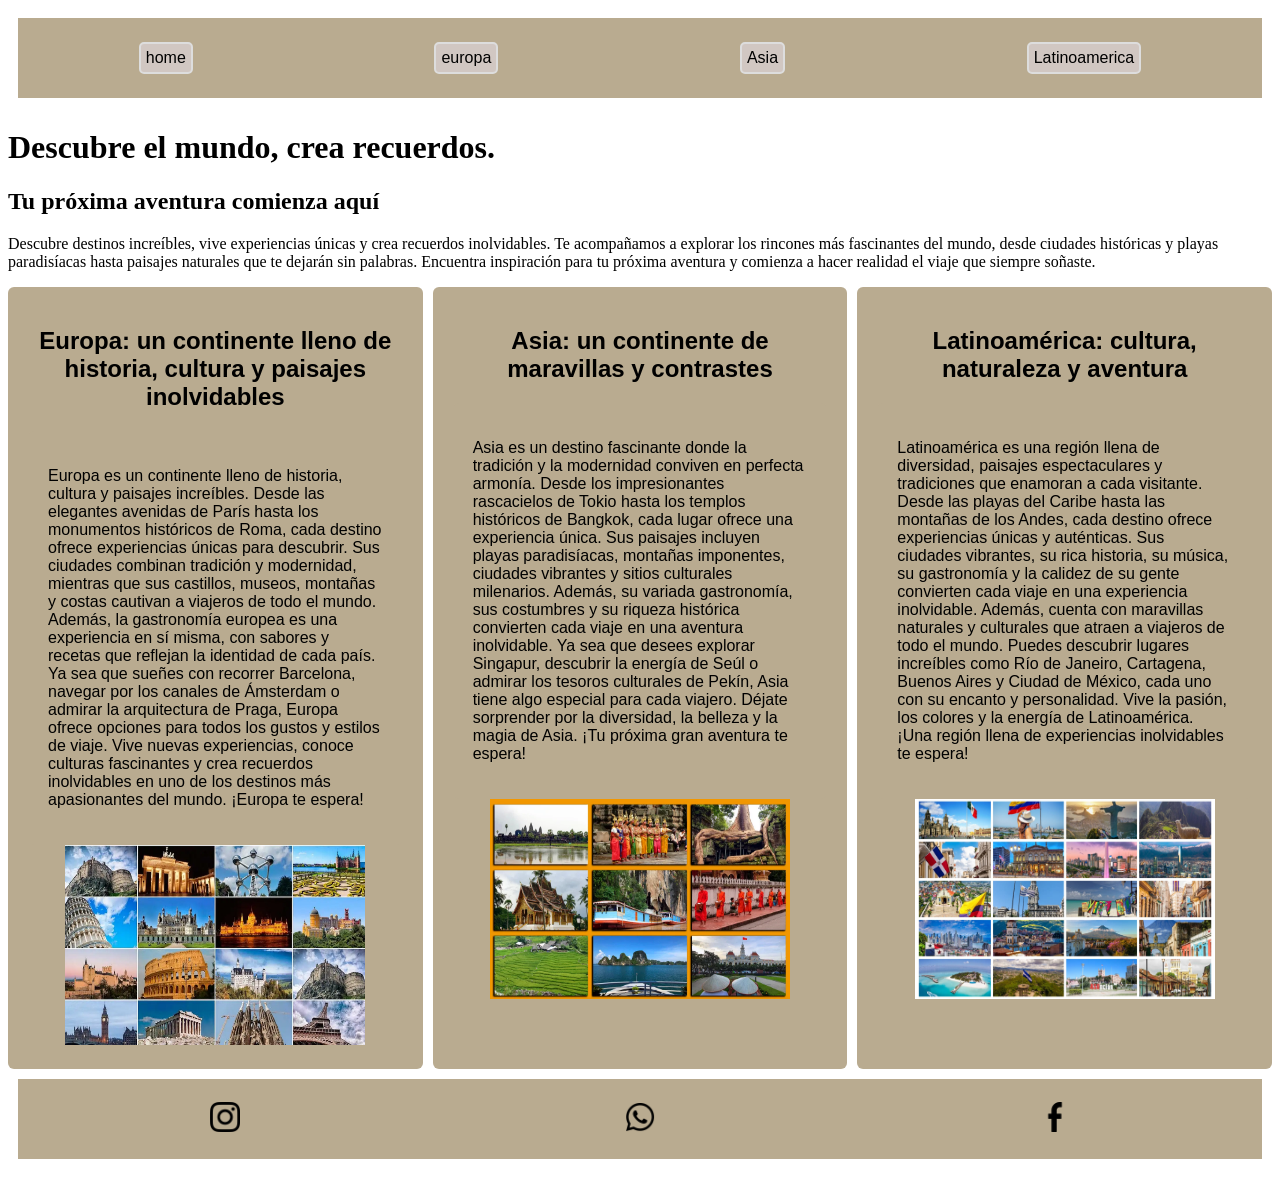
<file: index.html>
<!DOCTYPE html>
<html lang="en">
<head>
    <meta charset="UTF-8">
    <meta name="viewport" content="width=device-width, initial-scale=1.0">
    <title>TURISMO</title>
    <link rel="stylesheet" href="./css/style.css">
</head>
<body class="flex_body">


<header>

  <nav class="flex-container">

   <div class="box"> <a href="./index.html">home</a>    
    </div>

   <div class="box"> <a href="./europa.html">europa</a>  
    </div>

   <div class="box"> <a href="./Asia.html">Asia</a>  
    </div>

   <div class="box"><a href="./Latinoamerica.html">Latinoamerica</a>   
    </div>

  </nav>

</header>

<main>
    <div>
        <h1>
            Descubre el mundo, crea recuerdos.
        </h1>
    </div>

     <h2>Tu próxima aventura comienza aquí</h2>
            <p>Descubre destinos increíbles, vive experiencias únicas y crea recuerdos inolvidables. Te acompañamos a explorar los rincones más fascinantes del mundo, desde ciudades históricas y playas paradisíacas hasta paisajes naturales que te dejarán sin palabras. Encuentra inspiración para tu próxima aventura y comienza a hacer realidad el viaje que siempre soñaste.
            </p>
        </div>


    <div class="grid-container">
           
        <div class="item"> 
    
            <h2> Europa: un continente lleno de historia, cultura y paisajes inolvidables </h2>
            <div class= "item2"> 
            <p>Europa es un continente lleno de historia, cultura y paisajes increíbles. Desde las elegantes avenidas de París hasta los monumentos históricos de Roma, cada destino ofrece experiencias únicas para descubrir.
        
            Sus ciudades combinan tradición y modernidad, mientras que sus castillos, museos, montañas y costas cautivan a viajeros de todo el mundo. Además, la gastronomía europea es una experiencia en sí misma, con sabores y recetas que reflejan la identidad de cada país.

            Ya sea que sueñes con recorrer Barcelona, navegar por los canales de Ámsterdam o admirar la arquitectura de Praga, Europa ofrece opciones para todos los gustos y estilos de viaje.

            Vive nuevas experiencias, conoce culturas fascinantes y crea recuerdos inolvidables en uno de los destinos más apasionantes del mundo. ¡Europa te espera!
            </p>
            </div>
            
            <img src="./img/europita.webp" alt="" >
        </div>

        <div class="item"> 
            <h2>Asia: un continente de maravillas y contrastes</h2>

            <div class= "item2"> 
                <p> Asia es un destino fascinante donde la tradición y la modernidad conviven en perfecta armonía. Desde los impresionantes rascacielos de Tokio hasta los templos históricos de Bangkok, cada lugar ofrece una experiencia única.
        
                Sus paisajes incluyen playas paradisíacas, montañas imponentes, ciudades vibrantes y sitios culturales milenarios. Además, su variada gastronomía, sus costumbres y su riqueza histórica convierten cada viaje en una aventura inolvidable.
        
                Ya sea que desees explorar Singapur, descubrir la energía de Seúl o admirar los tesoros culturales de Pekín, Asia tiene algo especial para cada viajero.
        

                Déjate sorprender por la diversidad, la belleza y la magia de Asia. ¡Tu próxima gran aventura te espera!
                </p>
             </div>
             <img src="./img/asia.webp" alt="" >
        </div>
        
        <div class="item"> 
            <h2>Latinoamérica: cultura, naturaleza y aventura</h2>
             <div class= "item2"> 
             <p>Latinoamérica es una región llena de diversidad, paisajes espectaculares y tradiciones que enamoran a cada visitante. Desde las playas del Caribe hasta las montañas de los Andes, cada destino ofrece experiencias únicas y auténticas.

                Sus ciudades vibrantes, su rica historia, su música, su gastronomía y la calidez de su gente convierten cada viaje en una experiencia inolvidable. Además, cuenta con maravillas naturales y culturales que atraen a viajeros de todo el mundo.

                Puedes descubrir lugares increíbles como Río de Janeiro, Cartagena, Buenos Aires y Ciudad de México, cada uno con su encanto y personalidad.


                Vive la pasión, los colores y la energía de Latinoamérica. ¡Una región llena de experiencias inolvidables te espera!
                </p>
             </div>
             <img src="./img/latinoamerica.jpeg" >
        </div>
        
    </div>

</main>

<footer >
    <div class="flex-container">
    <div> <img src="./img/ig" alt="" width="30px">
    </div>
      <div> <img src="./img/what.png" alt="" width="30px"> 
    </div>
     <div> <img src="./img/81341.png" alt="" width="30px">
     </div>
</div>
</footer>

    
</body>
</html>
</file>
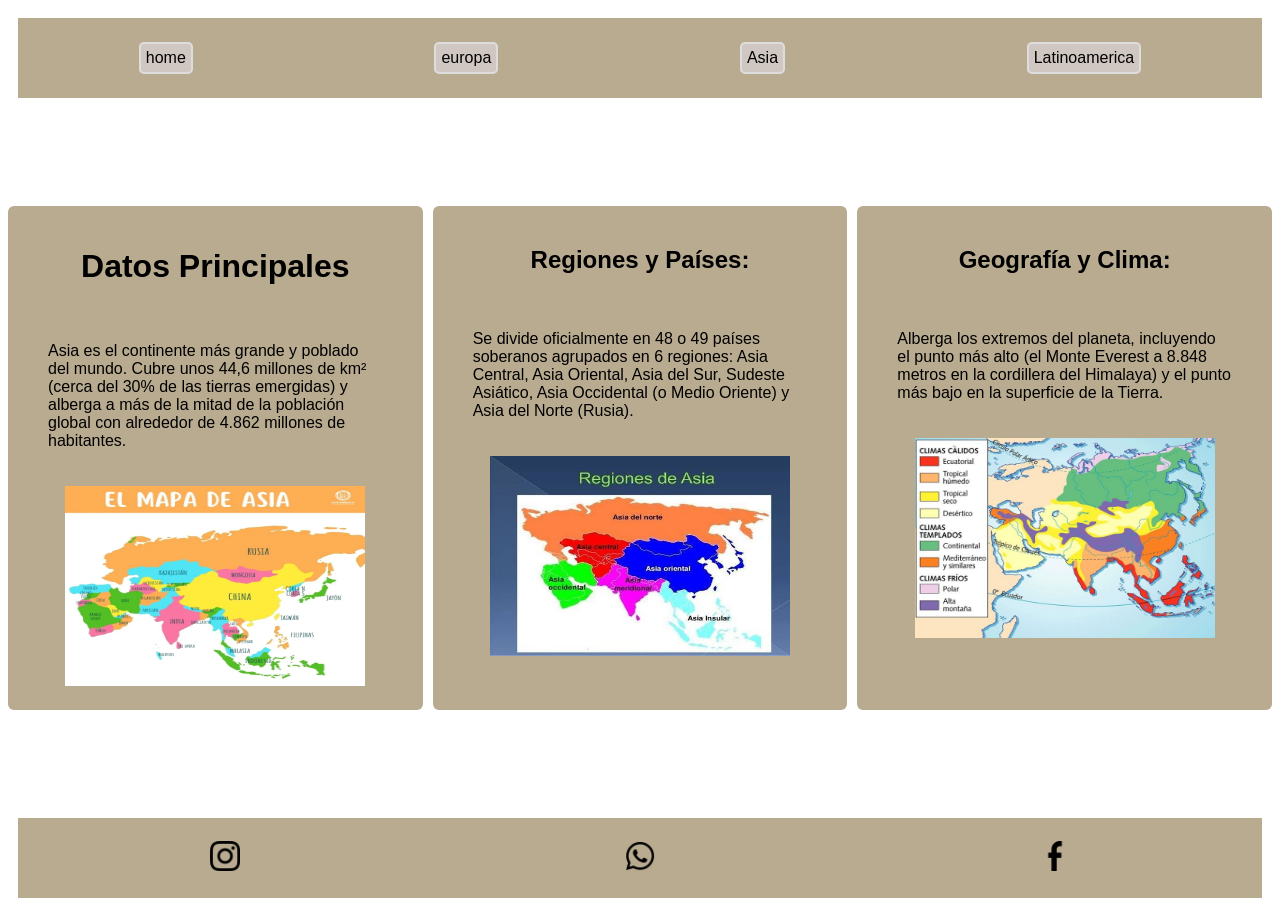
<file: Asia.html>
<!DOCTYPE html>
<html lang="en">
<head>
    <meta charset="UTF-8">
    <meta name="viewport" content="width=device-width, initial-scale=1.0">
     <title>TURISMO</title>
    <link rel="stylesheet" href="./css/style.css">
</head>

<body class="flex_body">

<header>

  <nav class="flex-container">

   <div class="box"> <a href="./index.html">home</a>    
    </div>

   <div class="box"> <a href="./europa.html">europa</a>  
    </div>

   <div class="box"> <a href="./Asia.html">Asia</a>  
    </div>

   <div class="box"><a href="./Latinoamerica.html">Latinoamerica</a>   
    </div>

  </nav>

</header>


<main>
   <div class="grid-container">

     <div class="item"> 
    <h1>Datos Principales</h1>
      <div class= "item2"> 
      <p> Asia es el continente más grande y poblado del mundo. Cubre unos 44,6 millones de km² (cerca del 30% de las tierras emergidas) y alberga a más de la mitad de la población global con alrededor de 4.862 millones de habitantes.
      </div>
      <img src="./img/D I asia.webp" >
      </div>

     <div class="item"> 
  <h2>Regiones y Países:</h2>
   <div class= "item2"> 
    <p> Se divide oficialmente en 48 o 49 países soberanos agrupados en 6 regiones: Asia Central, Asia Oriental, Asia del Sur, Sudeste Asiático, Asia Occidental (o Medio Oriente) y Asia del Norte (Rusia).
    </p>
   </div>
    <img src="./img/regiones y paises asia.jfif" >
    </div>

  
   <div class="item"> 
  <h2>Geografía y Clima:</h2>
  <div class= "item2"> 
    <p>Alberga los extremos del planeta, incluyendo el punto más alto (el Monte Everest a 8.848 metros en la cordillera del Himalaya) y el punto más bajo en la superficie de la Tierra.
    </p>
  </div>
<img src="./img/clima asia.jpg" >
  </div>

</main>

<footer >
    <div class="flex-container">
    <div> <img src="./img/ig" alt="" width="30px">
    </div>
      <div> <img src="./img/what.png" alt="" width="30px"> 
    </div>
     <div> <img src="./img/81341.png" alt="" width="30px">
     </div>
</div>
</footer>


</body>
</file>
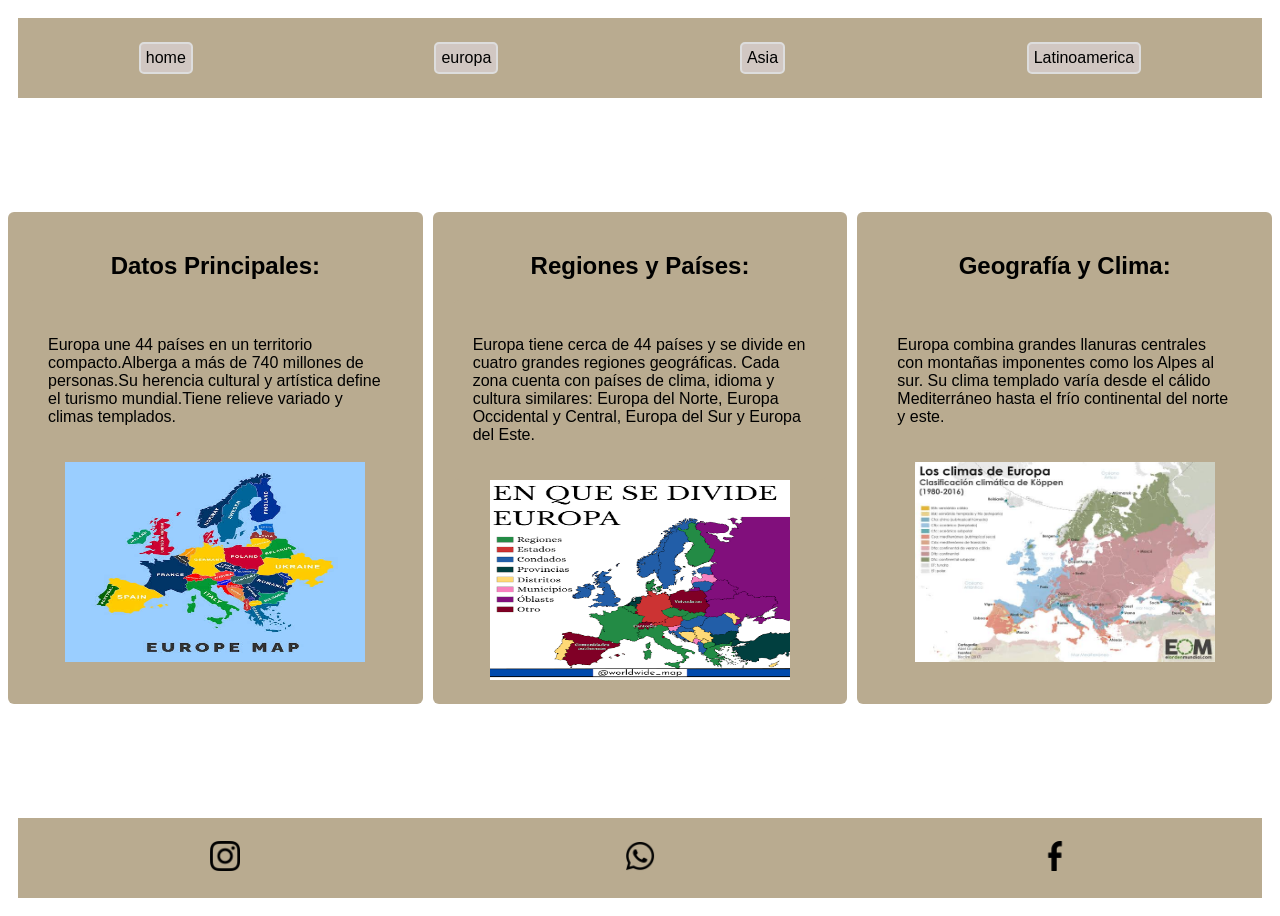
<file: europa.html>
<!DOCTYPE html>
<html lang="en">
<head>
    <meta charset="UTF-8">
    <meta name="viewport" content="width=device-width, initial-scale=1.0">
     <title>TURISMO</title>
    <link rel="stylesheet" href="./css/style.css">
</head>
<body class="flex_body">

<header>

  <nav class="flex-container">

   <div class="box"> <a href="./index.html">home</a>    
    </div>

   <div class="box"> <a href="./europa.html">europa</a>  
    </div>

   <div class="box"> <a href="./Asia.html">Asia</a>  
    </div>

   <div class="box"><a href="./Latinoamerica.html">Latinoamerica</a>   
    </div>

  </nav>

</header>

<main>

    <div class="grid-container">

        <div class="item"> 
            <h2>Datos Principales:</h2>
            <div class= "item2"> 
                <p> Europa une 44 países en un territorio compacto.Alberga a más de 740 millones de personas.Su herencia cultural y artística define el turismo mundial.Tiene relieve variado y climas templados. 
                </p> 
          </div>

            <img src="./img/europa.jfif" >
       </div>

        <div class="item"> 
            <h2>Regiones y Países:</h2>
          <div class= "item2"> 
            <p> Europa tiene cerca de 44 países y se divide en cuatro grandes regiones geográficas. Cada zona cuenta con países de clima, idioma y cultura similares: Europa del Norte, Europa Occidental y Central, Europa del Sur y Europa del Este.
            </p>
         </div>


            <img src="./img/europa paises.png" >
        </div>

        <div class="item"> 
            <h2>Geografía y Clima:</h2>
         <div class= "item2"> 
                <p> Europa combina grandes llanuras centrales con montañas imponentes como los Alpes al sur. Su clima templado varía desde el cálido Mediterráneo hasta el frío continental del norte y este.</p>
                </p>
         </div>
            <img src="./img/europa clima.jfif" >
        </div>



    </div>
    
</main>
    
<footer >
    <div class="flex-container">
    <div> <img src="./img/ig" alt="" width="30px">
    </div>
      <div> <img src="./img/what.png" alt="" width="30px"> 
    </div>
     <div> <img src="./img/81341.png" alt="" width="30px">
     </div>
</div>
</footer>

</body>
</file>
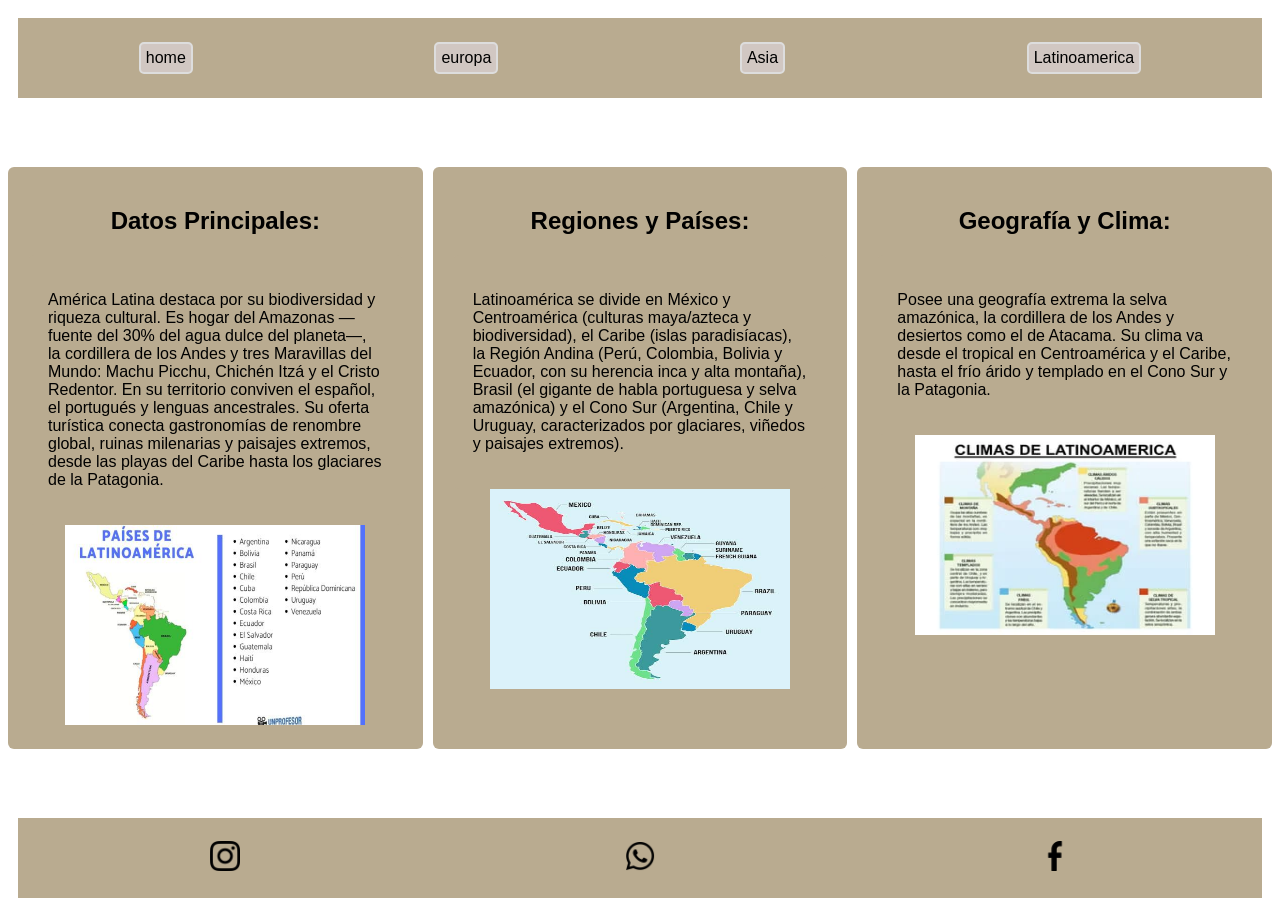
<file: Latinoamerica.html>
<!DOCTYPE html>
<html lang="en">
<head>
    <meta charset="UTF-8">
    <meta name="viewport" content="width=device-width, initial-scale=1.0">
    <title>TURISMO</title>
    <link rel="stylesheet" href="./css/style.css">
</head>
<body class="flex_body">

<header>

  <nav class="flex-container">

   <div class="box"> <a href="./index.html">home</a>    
    </div>

   <div class="box"> <a href="./europa.html">europa</a>  
    </div>

   <div class="box"> <a href="./Asia.html">Asia</a>  
    </div>

   <div class="box"><a href="./Latinoamerica.html">Latinoamerica</a>   
    </div>

  </nav>

</header>

<main>

  <div class="grid-container">

    <div class="item"> 
      <h2>Datos Principales:</h2>
      <div class= "item2"> 
       <p> América Latina destaca por su biodiversidad y riqueza cultural. Es hogar del Amazonas —fuente del 30% del agua dulce del planeta—, la cordillera de los Andes y tres Maravillas del Mundo: Machu Picchu, Chichén Itzá y el Cristo Redentor. En su territorio conviven el español, el portugués y lenguas ancestrales. Su oferta turística conecta gastronomías de renombre global, ruinas milenarias y paisajes extremos, desde las playas del Caribe hasta los glaciares de la Patagonia.
        </p>
      </div>
        <img src="./img/paises latinoamerica.jpg" >
    </div>

   <div class="item"> 
      <h2>Regiones y Países:</h2>
      <div class= "item2"> 
       <p> Latinoamérica se divide en México y Centroamérica (culturas maya/azteca y biodiversidad), el Caribe (islas paradisíacas), la Región Andina (Perú, Colombia, Bolivia y Ecuador, con su herencia inca y alta montaña), Brasil (el gigante de habla portuguesa y selva amazónica) y el Cono Sur (Argentina, Chile y Uruguay, caracterizados por glaciares, viñedos y paisajes extremos).
        </p>
      </div> 
        <img src="./img/regiones latinoamreica.jfif">
   </div>
   

   <div class="item"> 
      <h2>Geografía y Clima:</h2>
    <div class= "item2"> 
      <p>Posee una geografía extrema la selva amazónica, la cordillera de los Andes y desiertos como el de Atacama. Su clima va desde el tropical en Centroamérica y el Caribe, hasta el frío árido y templado en el Cono Sur y la Patagonia.
      </p>
    </div> 
      <img src="./img/clima latinoamerica.webp" >
   </div>







  </div>

</main>

<footer >
    <div class="flex-container">
    <div> <img src="./img/ig" alt="" width="30px">
    </div>
      <div> <img src="./img/what.png" alt="" width="30px"> 
    </div>
     <div> <img src="./img/81341.png" alt="" width="30px">
     </div>
</div>
</footer>
     
</body>
</html>
</file>
<file: css/style.css>
.flex-container{
    margin: 10px;
    display: flex;
    flex-direction: row;
    flex-wrap:wrap ;
    justify-content:space-around ;
    align-items: center;

    height:80px ;
    background-color: rgb(185, 171, 144);
}

.box {background-color: rgb(209, 199, 194);
    border: 2px solid rgb(221, 221, 221);
    border-radius: 5px;
    color: black;
    padding: 5px;
}

nav a {
    text-decoration: none;
    color: black;
    font-family: Impact, Haettenschweiler, 'Arial Narrow Bold', sans-serif;

    
}

.grid-container {
display: grid;
grid-template-columns: 1fr 1fr 1fr;
gap: 10px; /* separa los elementos */
}

.grid-container img{
    width: 300px;
    height: 200px;
}

.item 
{
    border: 1px; color: black;
     background-color: rgb(185, 171, 144);
    color: black;
    padding: 20px;
    text-align: center;
    font-family: Verdana, Geneva, Tahoma, sans-serif;
    border-radius: 6px;
}
 
.item2 
{
      border: 1px; color: black;
     background-color: rgb(185, 171, 144);
    color: black;
    padding: 20px;
    text-align: left;
    font-family: Verdana, Geneva, Tahoma, sans-serif;
    border-radius: 6px;
    
}
.flex_body {
    display: flex;
    flex-direction: column;
    justify-content: space-between;

    min-height: 100vh;
}
</file>
